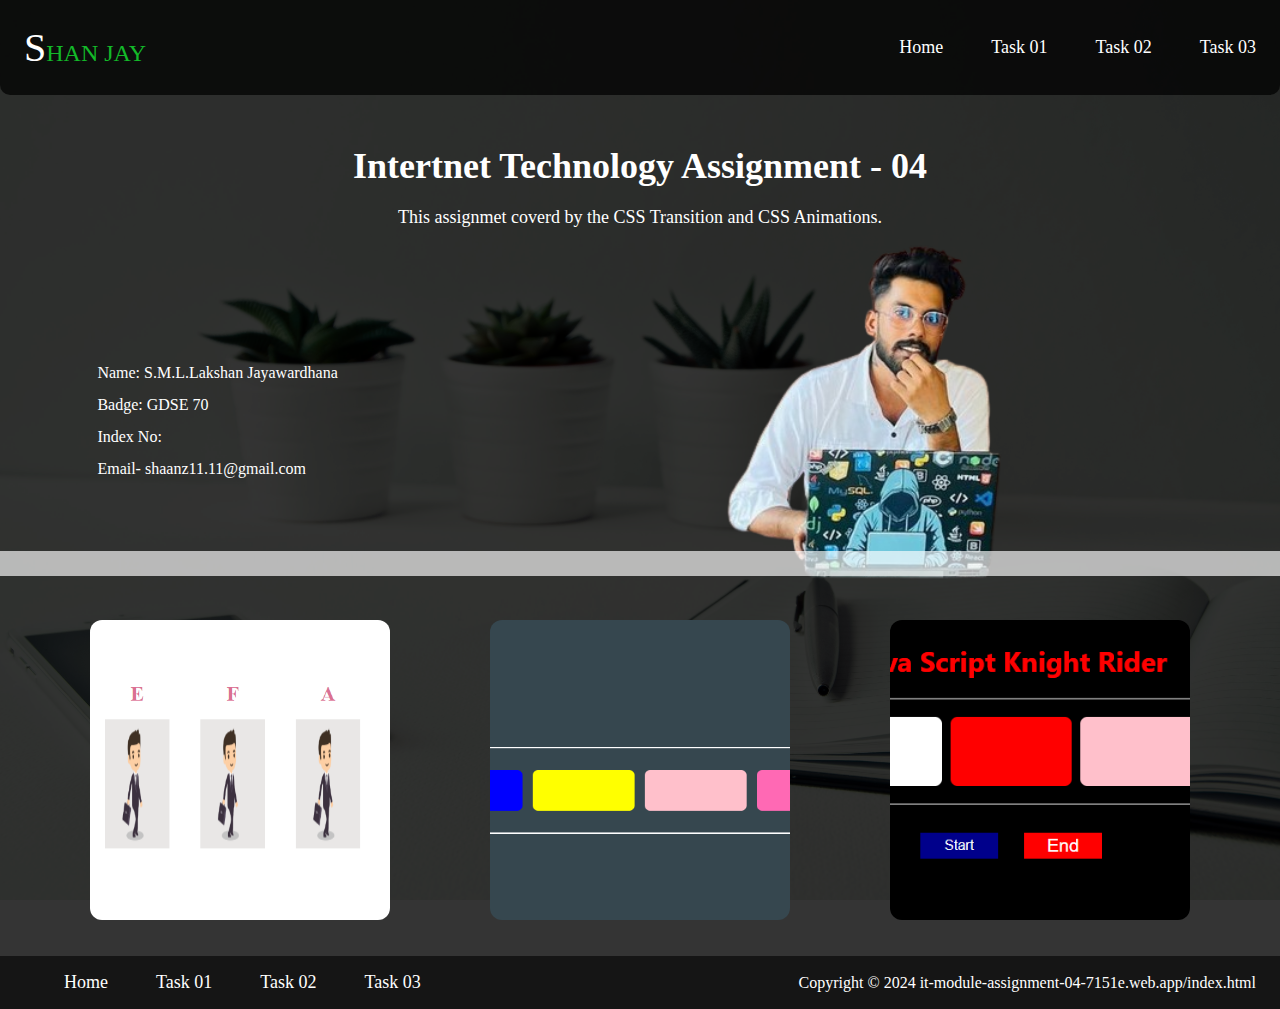
<file: index.html>
<!DOCTYPE html>
<html lang="en">
  <head>
    <meta charset="UTF-8" />
    <meta name="viewport" content="width=device-width, initial-scale=1.0" />
    <link rel="icon" href="/assets/icon/Ijse.png">
    <link rel="stylesheet" href="css/index.css" />
    <title>Homepage</title>
  </head>
  <body>
    <header>
      <div class="nav-bar">
        <div class="logo">
          <p>SHAN JAY</p>
        </div>
        <nav class="menu">
          <ul>
            <li><a href="/index.html">Home</a></li>
            <li><a href="/pages/case-01.html">Task 01</a></li>
            <li><a href="/pages/case-02.html">Task 02</a></li>
            <li><a href="/pages/case-03.html">Task 03</a></li>
          </ul>
        </nav>
      </div>
    </header>

    <main>
      <div class="overlay"></div>

      <div class="title">
        <h2>Intertnet Technology Assignment - 04</h2>

        <p>This assignmet coverd by the CSS Transition and CSS Animations.</p>
      </div>

      <div class="my-info">
        <div class="info">
          <p>
            Name: S.M.L.Lakshan Jayawardhana
            <br />
            Badge: GDSE 70
            <br />
            Index No:
            <br />
            Email- shaanz11.11@gmail.com
          </p>
        </div>
        <img src="/assets/images/Portfollio_Picture.png" alt="Profile-pic" />
      </div>
      <hr />
      <br /><br />

      <div class="container">
        <div class="card">
          <a href="/pages/task-01.html">
            <img src="/assets/images/Cart01-image.png" alt="Image-01" />
          </a>
          <p id="text">Task 01</p>
        </div>

        <div class="card">
          <a href="/pages/task-02.html">
            <img src="/assets/images/Cart02-image.png" alt="image-02"
          /></a>
          <p id="text">Task 02</p>
        </div>

        <div class="card">
          <a href="/pages/task-03.html"
            ><img src="/assets/images/Cart03-image.png" alt="image-03"
          /></a>
          <p id="text">Task 03</p>
        </div>
      </div>
    </main>
    <br /><br />

    <footer>
      <div class="foot-nav">
        <nav class="menu">
          <ul>
            <li><a href="/index.html">Home</a></li>
            <li><a href="/pages/case-01.html">Task 01</a></li>
            <li><a href="/pages/case-02.html">Task 02</a></li>
            <li><a href="/pages/case-03.html">Task 03</a></li>
          </ul>
        </nav>
        <div class="footer-info">
          <p>
            Copyright &copy; 2024
            it-module-assignment-04-7151e.web.app/index.html
          </p>
        </div>
      </div>
    </footer>
  </body>
</html>
</file>
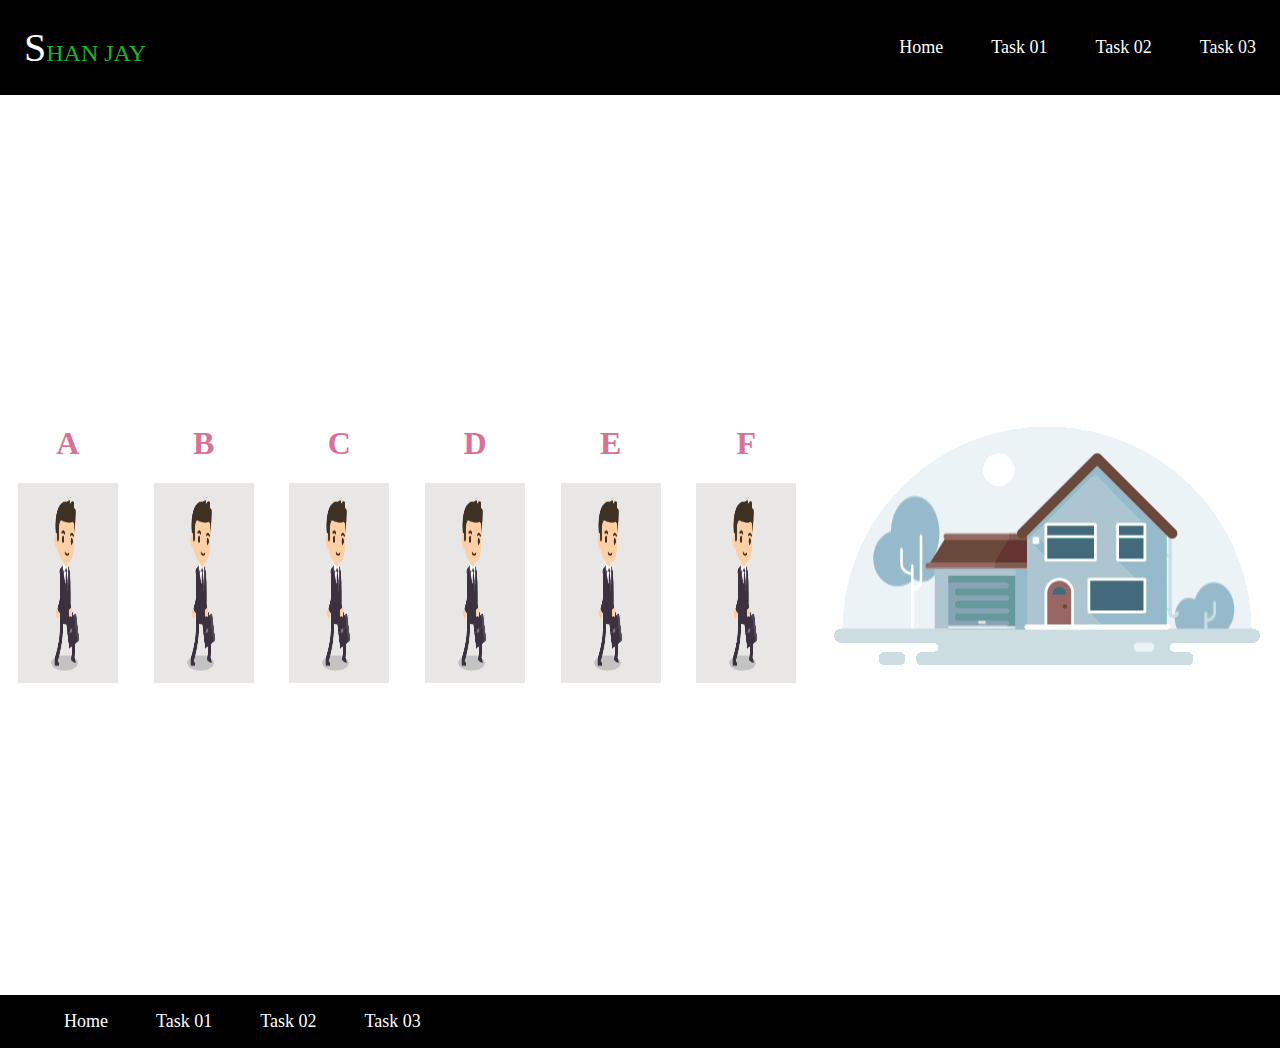
<file: pages/case-01.html>
<!DOCTYPE html>
<html lang="en">
  <head>
    <meta charset="UTF-8" />
    <meta name="viewport" content="width=device-width, initial-scale=1.0" />
    <title>JS QUEUE - Case_01</title>
    <link rel="icon" href="/assets/icon/Ijse.png" />
    <link rel="stylesheet" href="/css/common.css" />
    <link rel="stylesheet" href="/css/case-01-style.css" />
  </head>
  <body>
    <header>
      <div class="nav-bar">
        <div class="logo">
          <p>SHAN JAY</p>
        </div>
        <nav class="menu">
          <ul>
            <li><a href="/index.html">Home</a></li>
            <li><a href="/pages/case-01.html">Task 01</a></li>
            <li><a href="/pages/case-02.html">Task 02</a></li>
            <li><a href="/pages/case-03.html">Task 03</a></li>
          </ul>
        </nav>
      </div>
    </header>
    <main>
      <div class="container">
        <div class="box">
          <h1>A</h1>
          <img src="/assets/images/person.gif" />
        </div>
        <div class="box">
          <h1>B</h1>
          <img src="/assets/images/person.gif" />
        </div>
        <div class="box">
          <h1>C</h1>
          <img src="/assets/images/person.gif" />
        </div>
        <div class="box">
          <h1>D</h1>
          <img src="/assets/images/person.gif" />
        </div>
        <div class="box">
          <h1>E</h1>
          <img src="/assets/images/person.gif" />
        </div>
        <div class="box">
          <h1>F</h1>
          <img src="/assets/images/person.gif" />
        </div>
        <img src="/assets/images/house.gif" />
      </div>
    </main>
    <footer>
      <div class="foot-nav">
        <nav class="menu">
          <ul>
            <li><a href="/index.html">Home</a></li>
            <li><a href="/pages/case-01.html">Task 01</a></li>
            <li><a href="/pages/case-02.html">Task 02</a></li>
            <li><a href="/pages/case-03.html">Task 03</a></li>
          </ul>
        </nav>
        <div class="footer-info">
          <p>
            Copyright &copy; 2024
            it-module-assignment-04-7151e.web.app/index.html
          </p>
        </div>
      </div>
    </footer>
    <script src="/js/case-01.js"></script>
  </body>
</html>
</file>
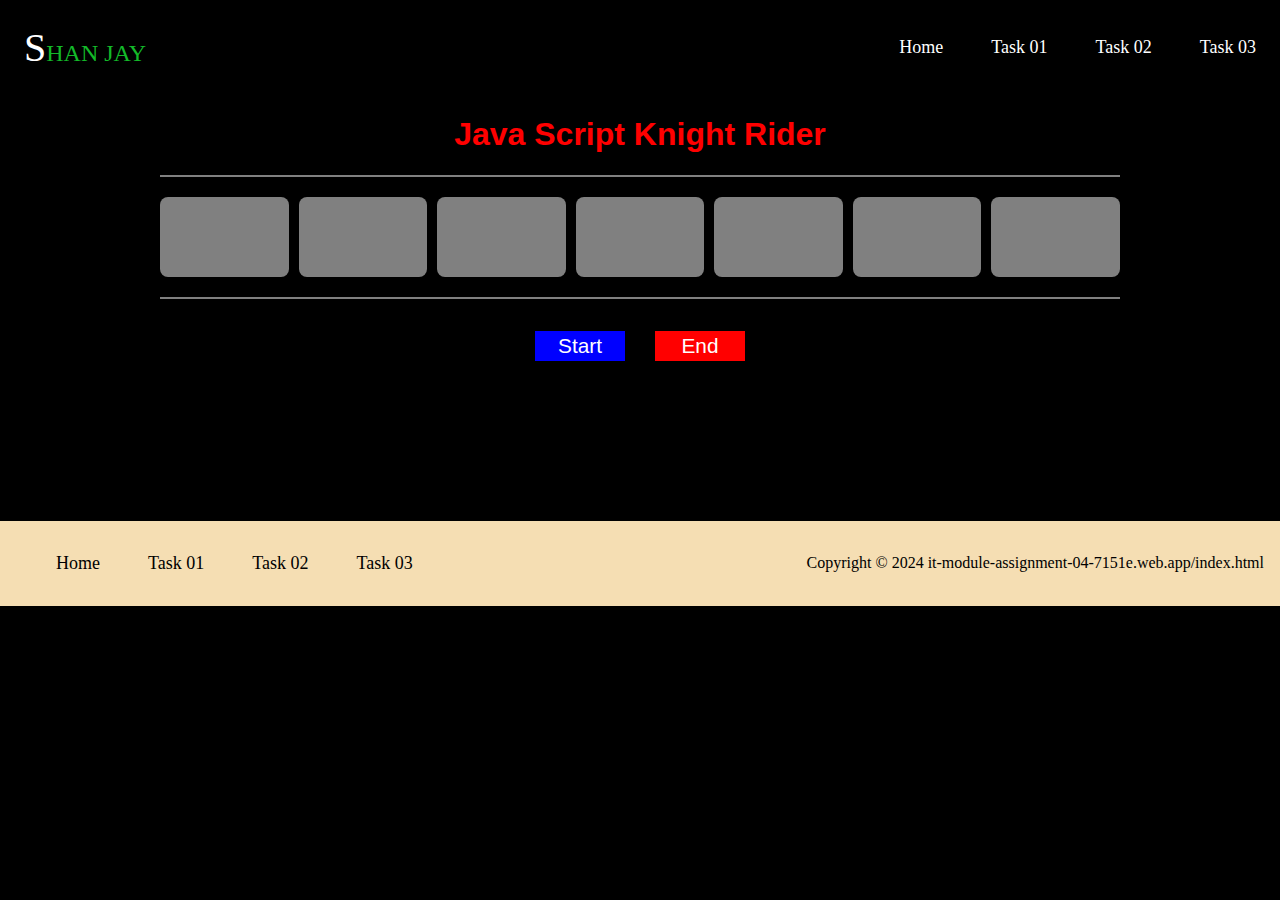
<file: pages/case-03.html>
<!DOCTYPE html>
<html lang="en">
  <head>
    <meta charset="UTF-8" />
    <meta name="viewport" content="width=device-width, initial-scale=1.0" />
    <title>JS QUEUE - Case_03</title>
    <link rel="stylesheet" href="/css/common.css" />
    <link rel="stylesheet" href="/css/case-03-style.css" />
  </head>
  <body>
    <header>
      <div class="nav-bar">
        <div class="logo">
          <p>SHAN JAY</p>
        </div>
        <nav class="menu">
          <ul>
            <li><a href="/index.html">Home</a></li>
            <li><a href="/pages/case-01.html">Task 01</a></li>
            <li><a href="/pages/case-02.html">Task 02</a></li>
            <li><a href="/pages/case-03.html">Task 03</a></li>
          </ul>
        </nav>
      </div>
    </header>

    <main>
      <div>
        <h1>Java Script Knight Rider</h1>
      </div>
      <div class="container">
        <div class="light"></div>
        <div class="light"></div>
        <div class="light"></div>
        <div class="light"></div>
        <div class="light"></div>
        <div class="light"></div>
        <div class="light"></div>
      </div>
      <div class="buttons">
        <button id="btn-start">Start</button>
        <button id="btn-end">End</button>
      </div>
    </main>
    <footer>
      <div class="foot-nav">
        <nav class="menu">
          <ul>
            <li><a href="/index.html">Home</a></li>
            <li><a href="/pages/case-01.html">Task 01</a></li>
            <li><a href="/pages/case-02.html">Task 02</a></li>
            <li><a href="/pages/case-03.html">Task 03</a></li>
          </ul>
        </nav>
        <div class="footer-info">
          <p>
            Copyright &copy; 2024
            it-module-assignment-04-7151e.web.app/index.html
          </p>
        </div>
      </div>
    </footer>
    <audio
      id="audio-file"
      src="/assets/audio/Knight Rider Opening Theme - Original Show Intro _ Knight Rider.mp3"
    ></audio>
    <script src="https://ajax.googleapis.com/ajax/libs/jquery/3.7.1/jquery.min.js"></script>
    <script src="/js/case-03.js"></script>
  </body>
</html>
</file>
<file: css/index.css>
body {
  background-image: url(/assets/images/background.jpg);
  background-repeat: no-repeat;
  background-size: cover;
  background-attachment: fixed;
  background-position: center;
  position: relative;
  color: white;
  margin: 0;
}

.overlay {
  position: absolute;
  top: 0;
  left: 0;
  right: 0;
  bottom: 0;
  background-color: #000000cb; /* Semi-transparent overlay */
  z-index: 1;
}

/* NAVBAR */
.nav-bar {
  background-color: #000000b7;
  display: flex;
  justify-content: space-between;
  align-items: center;
  padding: 0 24px;
  position: sticky;
  top: 0;
  border-radius: 0 0 10px 10px;
  position: relative;
  z-index: 2;
}

.logo p {
  font-size: 24px;
  color: rgb(19, 185, 41);
}

.logo p::first-letter {
  color: rgb(255, 255, 255);
  font-size: 2.5rem;
}

.menu ul {
  display: flex;
  list-style: none;
  column-gap: 48px;
}

.menu a {
  text-decoration: none;
  color: white;
  font-size: 18px;
}

.menu a:active {
  color: rgb(19, 185, 41);
}

.menu a:hover {
  color: rgb(19, 185, 41);
  cursor: pointer;
  transition: all 0.5s ease-in-out;
}

/* MAIN */
.title {
  text-align: center;
  margin-top: 50px;
  margin-bottom: 50px;
  position: relative;
  z-index: 1;
}

.title h2 {
  font-size: 36px;
  margin-bottom: 20px;
}

.title p {
  font-size: 18px;
}
.my-info {
  display: flex;
  justify-content: space-around;
  align-items: center;
  margin-top: -107px;
  position: relative;
  z-index: 2;
}

.my-info img {
  width: 600px;
  height: 500px;
  object-fit: cover;
}

hr {
  width: 100%;
  height: 25px;
  background-color: rgba(255, 255, 255, 0.664);
  margin-top: -120px;
  border: none;
  position: relative;
  z-index: 2;
}

.my-info p {
  line-height: 32px;
  text-align: justify;
  margin-right: 50px;
}

.container {
  display: flex;
  justify-content: space-evenly;
  gap: 10px;
}

.card {
  width: 300px;
  height: 300px;
  position: relative;
  z-index: 2;
  border-radius: 12px;
  transition: all 1s ease-in-out;
}

.card img {
  width: 100%;
  height: 100%;
  object-fit: cover;
  border-radius: 12px;
}

#text {
  width: 100%;
  height: 50%;
  border-radius: 12px;
  background-color: rgba(0, 0, 0, 0.719);
  text-align: center;
  position: absolute;
  top: 65%;
  left: 50%;
  transform: translate(-50%, -50%);
  color: rgb(255, 255, 255);
  font-size: 32px;
  display: none;
  transition: all 1s ease-in-out;
}

.card:hover {
  transform: scale(1.1);
  transition: all 1s ease-in-out;
  cursor: pointer;
}

.card:hover #text {
  display: block;
  transition: all 1s steps(2s);
  cursor: pointer;
}

/* FOOTER */
.foot-nav {
  background-color: #00000094;
  display: flex;
  justify-content: space-between;
  align-items: center;
  padding: 0 24px;
  position: relative;
  z-index: 2;
}
</file>
<file: css/common.css>
/* body {
  background-color: #13141f;
  color: white;
  margin: 0;
} */

/* NAVBAR */
.nav-bar {
  background-color: black;
  display: flex;
  justify-content: space-between;
  align-items: center;
  padding: 0 24px;
}

.logo p {
  font-size: 24px;
  color: rgb(19, 185, 41);
}

.logo p::first-letter {
  color: rgb(255, 255, 255);
  font-size: 2.5rem;
}

.menu ul {
  display: flex;
  list-style: none;
  column-gap: 48px;
}

.menu a {
  text-decoration: none;
  color: white;
  font-size: 18px;
}

.menu a:hover {
  color: rgb(19, 185, 41);
}

.menu a:active {
  color: rgb(19, 185, 41);  
}



.title {
  text-align: center;
  margin-top: 50px;
  margin-bottom: 50px;
}

.title h2 {
  font-size: 36px;
  margin-bottom: 20px;
}

.title p {
  font-size: 18px;
}

/* FOOTER */
.foot-nav {
  background-color: #000000;
  display: flex;
  justify-content: space-between;
  align-items: center;
  padding: 0 24px;
}
</file>
<file: css/case-01-style.css>
body {
    margin: 0;
    padding: 0;
    background-color: white
  }
  
  .container {
    display: flex;
    width: 100vw;
    height: 100vh;
    align-items: center;
    justify-content: space-around;
    overflow-y: hidden;
  }
  
  .box img {
    width: 100px;
    height: 200px;
  }
  
  .box h1 {
      color: palevioletred;
      text-align: center;
  }
</file>
<file: css/case-03-style.css>
body {
  margin: 0;
  padding: 0;
  width: 100vw;
  height: 100vh;
  background-color: black;
  /* display: flex;
  align-items: center;
  justify-content: center; */
}

/* main {
  width: 1200px;
} */

h1 {
  color: red;
  font-family: "Segoe UI", Tahoma, Geneva, Verdana, sans-serif;
  text-align: center;
}

.container {
  display: flex;
  gap: 10px;
  justify-content: center;
  align-items: center;
  border-top: 2px solid gray;
  border-bottom: 2px solid gray;
  padding: 20px 0;
  margin: 0 10rem;
}

.light {
  width: 150px;
  height: 80px;
  background-color: gray;
  border-radius: 8px;
  transition: opacity 0.3s;
}

.active {
    opacity: 1;
}

.buttons {
  display: flex;
  justify-content: center;
  gap: 30px;
  margin-top: 2rem;
}

#btn-start,
#btn-end {
  width: 90px;
  height: 30px;
  font-size: 1.3rem;
  border: none;
  color: white;
  cursor: pointer;
}

#btn-start {
  background-color: blue;
}

#btn-start:hover {
  background-color: darkblue;
  font-size: 1rem;
}

#btn-end {
  background-color: red;
}

#btn-end:hover {
  background-color: darkred;
  font-size: 1rem;
}

.foot-nav{
  margin-top: 10rem;
  background-color: wheat;
  padding: 1rem;
  text-align: center;
  color: black;
}

.foot-nav a{
  text-decoration: none;
  color: black;
}
</file>
